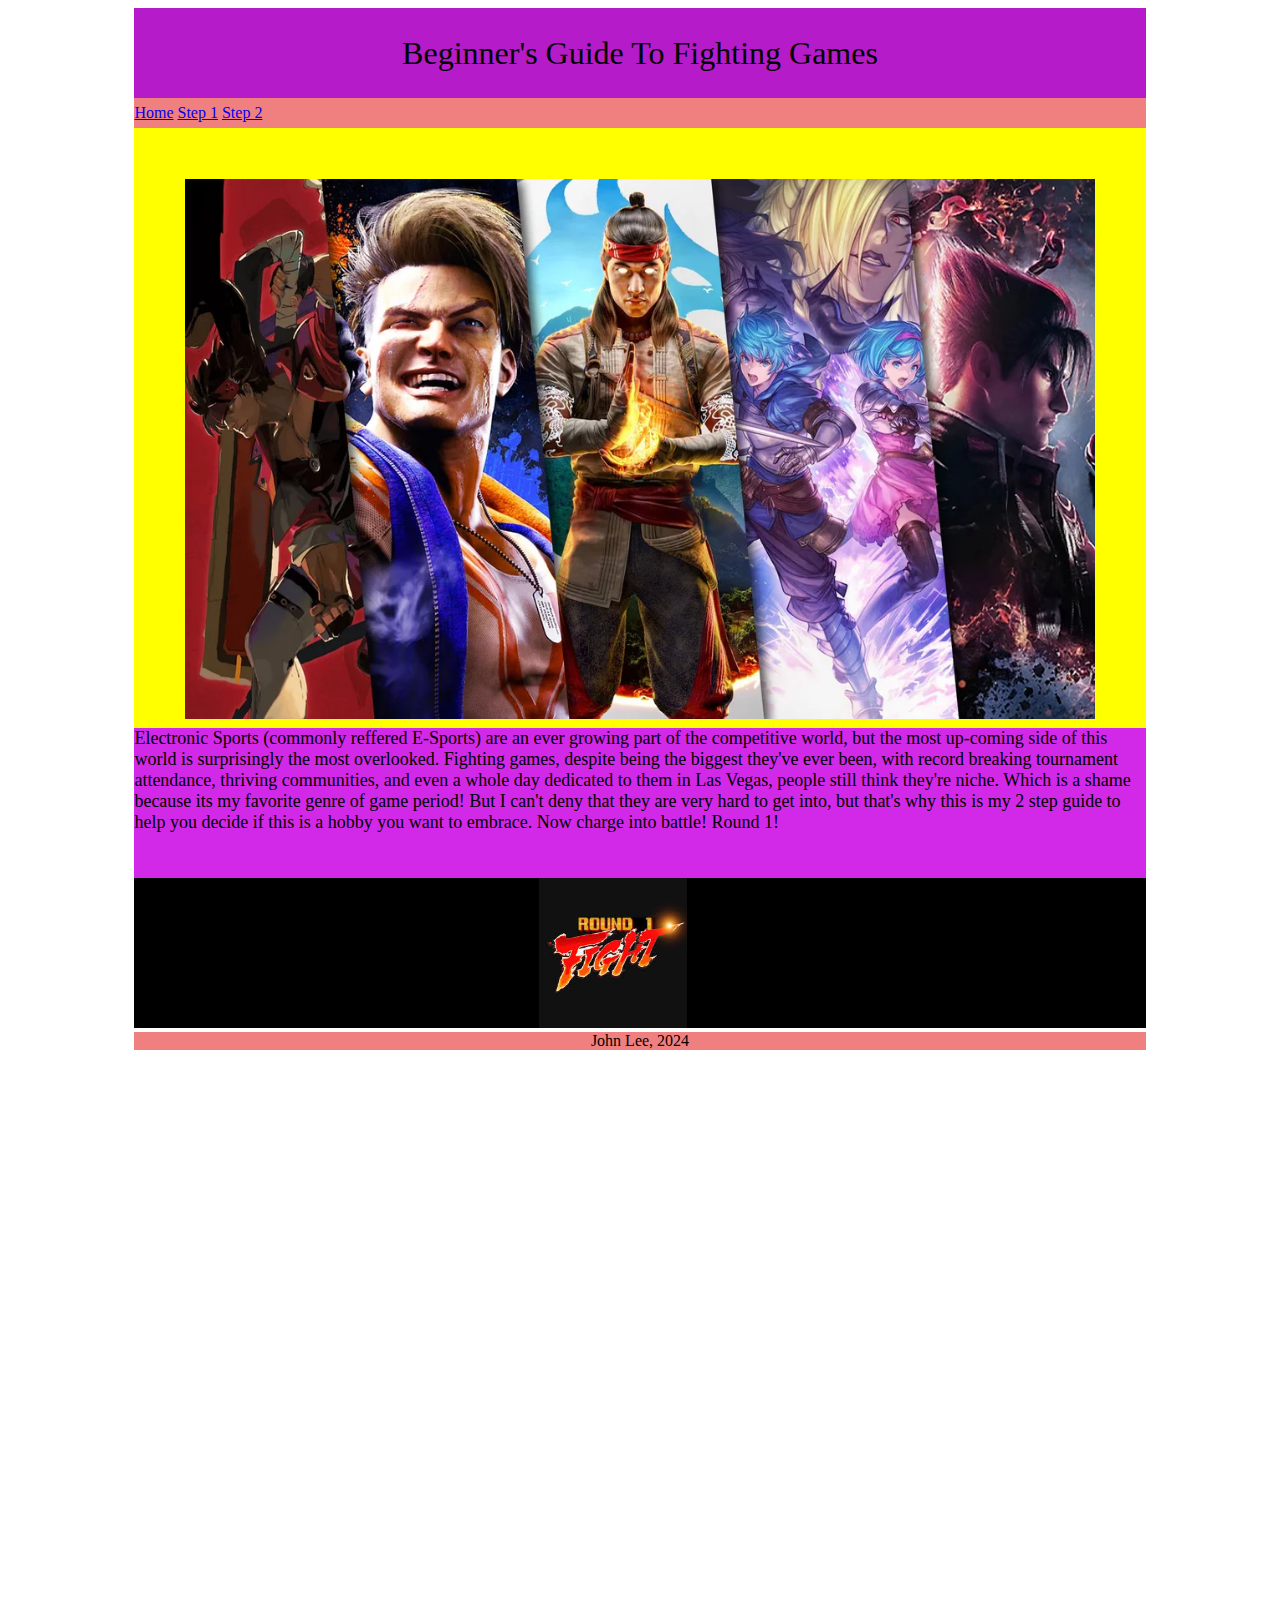
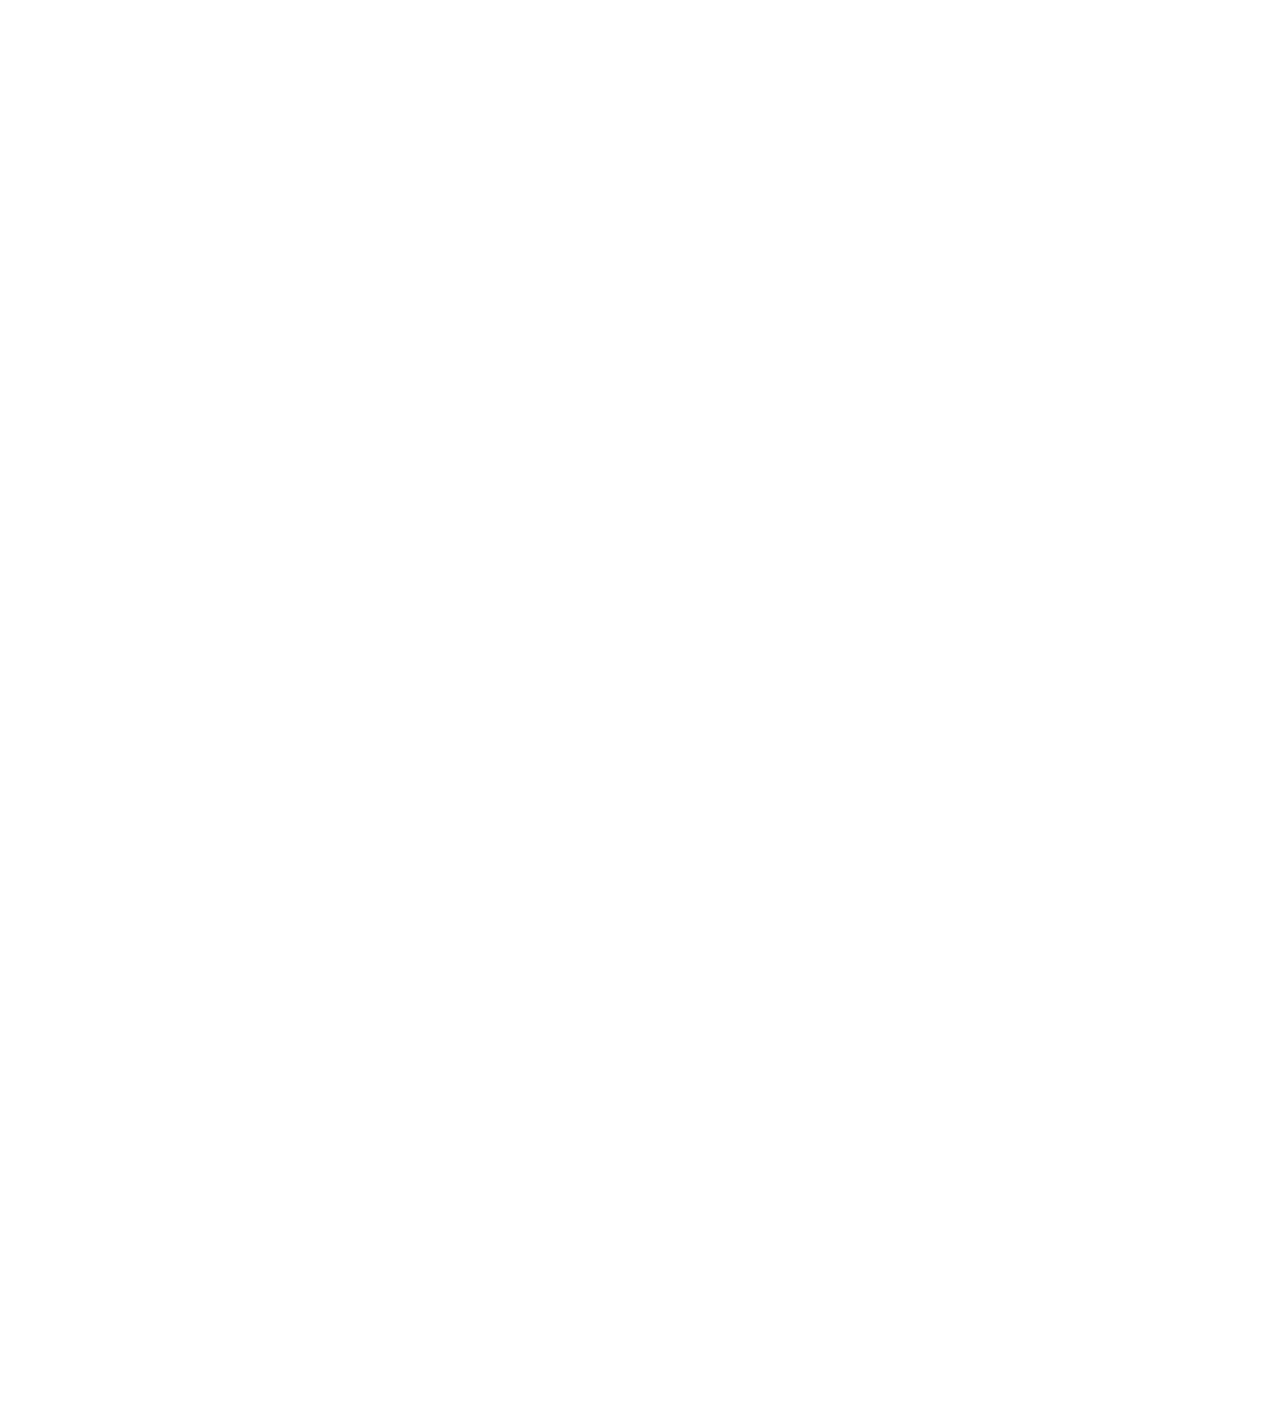
<file: index.html>
<!DOCTYPE html>
<html lang="en">
<head>
    <meta charset="UTF-8">
    <link rel="stylesheet" href="FinalStyle.css">
</head>
<style>
    article{
    grid-column: 2/10;
    grid-row: 5/25;
}

article img{
    padding: 5%;
    height: 90%;
    width: 90%;
}

aside{
    grid-column: 2/10;
    grid-row: 25/30;  
}

footer{
    grid-row: 35/36;
}
@media screen and (max-width: 700px) {
    article{
        background-color: yellow;
        grid-row: 5/17;
    }
    
    article img{
        padding: 10%;
        height: 50%;
        width: 80%;
    }
    
    aside{
        grid-column: 2/10;
        grid-row: 14/24;  
    }

    .NextPage{
        grid-row:24/29;
    }

    footer{
        grid-row: 29/30;
    }
}
</style>
<body>
    <div class="wrapper">
    <header> Beginner's Guide To Fighting Games</header>
    <nav><a href="index.html">Home</a> <a href="Step1.html">Step 1</a> <a href="Step2.html">Step 2</a></nav>
    <article><img src="FightingGameHome.webp" alt="Fighting Game Photo"></article>
    <aside>Electronic Sports (commonly reffered E-Sports) are an ever growing part of the competitive world, 
        but the most up-coming side of this world is surprisingly the most overlooked. Fighting games, despite 
        being the biggest they've ever been, with record breaking tournament attendance, thriving communities, and even
        a whole day dedicated to them in Las Vegas, people still think they're niche. Which is a shame because its my favorite
        genre of game period! But I can't deny that they are very hard to get into, but that's why this is my 2 step guide to
        help you decide if this is a hobby you want to embrace. Now charge into battle! Round 1!
        
    </aside>
    <a href="Step1.html"><div class="NextPage"><img src="RoundOne.jpeg" alt="Round 1"></a>
<footer> John Lee, 2024</footer>
</div>
</body>
</file>
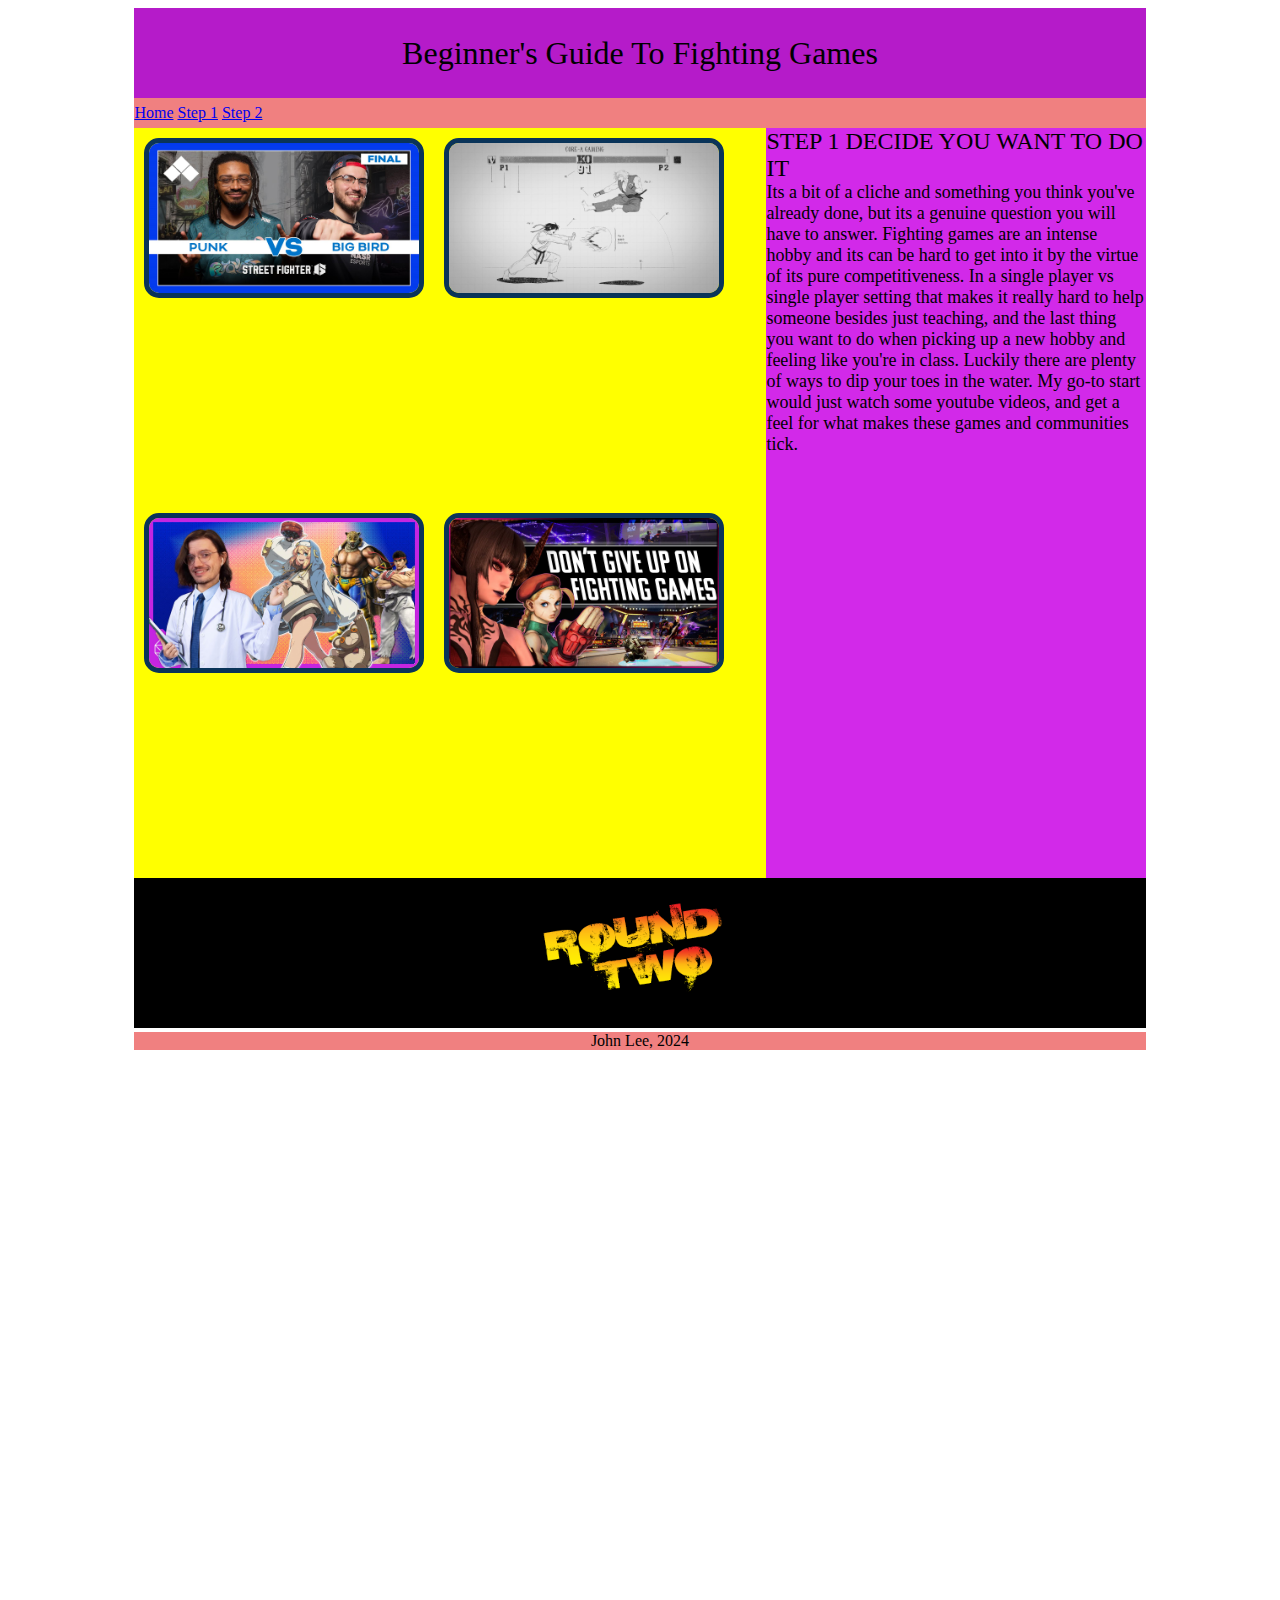
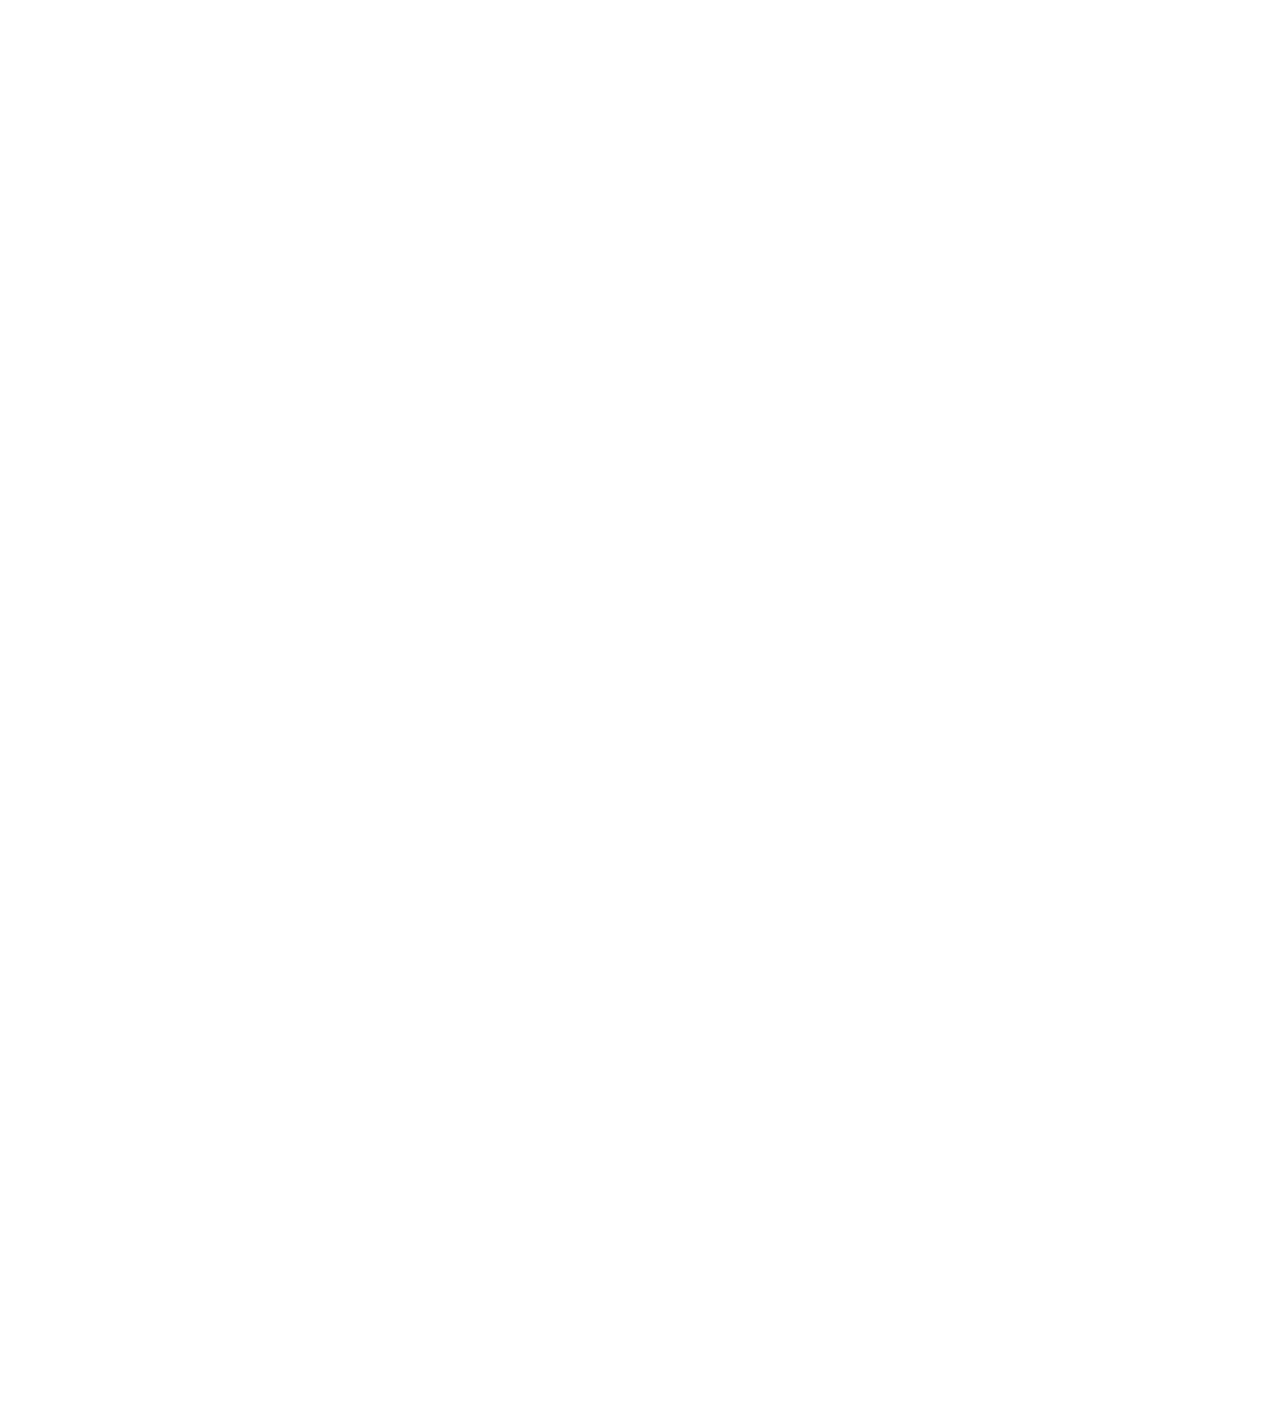
<file: Step1.html>
<!DOCTYPE html>
<html lang="en">
<head>
    <meta charset="UTF-8">
    <link rel="stylesheet" href="FinalStyle.css">
</head>
<style>

.infoBox{
    width: 270px;
    height: 150px;
    border-radius: 15px;
    border: 5px solid #0a3459; 
    margin: 10px;
}

article img{
    width: 100%;
    height: 100%;
    padding: 0px;
    border-radius: 10px;
}

</style>
<body>
    <div class="wrapper">
    <header> Beginner's Guide To Fighting Games</header>
    <nav><a href="index.html">Home</a> <a href="Step1.html">Step 1</a> <a href="Step2.html">Step 2</a></nav>
    <article>
        <div class="infoBox zoom">
            <a href="https://www.youtube.com/watch?v=X-C435HjNhg&pp=ygUKZXZvIGZpbmFscw%3D%3D">
                <img src="EVOFINALS.jpg">
            </a>
        </div>
        <div class="infoBox zoom">
            <a href="https://www.youtube.com/watch?v=b4Kc1p6Iat8&t=674s">
                <img src="CORE-A-GAMING.jpg">
            </a>
        </div>
        <div class="infoBox zoom">
            <a href="https://www.youtube.com/watch?v=mCUlBX8E2BU">
                <img src="HOWTOSTART.jpg">
            </a>
        </div>
        <div class="infoBox zoom">
            <a href="https://www.youtube.com/watch?v=0BsoXC98sM8">
                <img src="DONTGIVEUP.jpg">
            </a>
        </div>
    </article>
    <aside><div style="font-size: x-large;">STEP 1 DECIDE YOU WANT TO DO IT</div>
    Its a bit of a cliche and something you think you've already done, but its a genuine question you will have to answer.
    Fighting games are an intense hobby and its can be hard to get into it by the virtue of its pure competitiveness. In a single player 
    vs single player setting that makes it really hard to help someone besides just teaching, and the last thing you want to do when
    picking up a new hobby and feeling like you're in class. Luckily there are plenty of ways to dip your toes in the water. My go-to start
    would just watch some youtube videos, and get a feel for what makes these games and communities tick.</aside>
    <a href="Step2.html"><div class="NextPage"><img src="RoundTwo.png" alt="Round 2"></a>
    <footer>John Lee, 2024</footer>
</div>
</body>
</file>
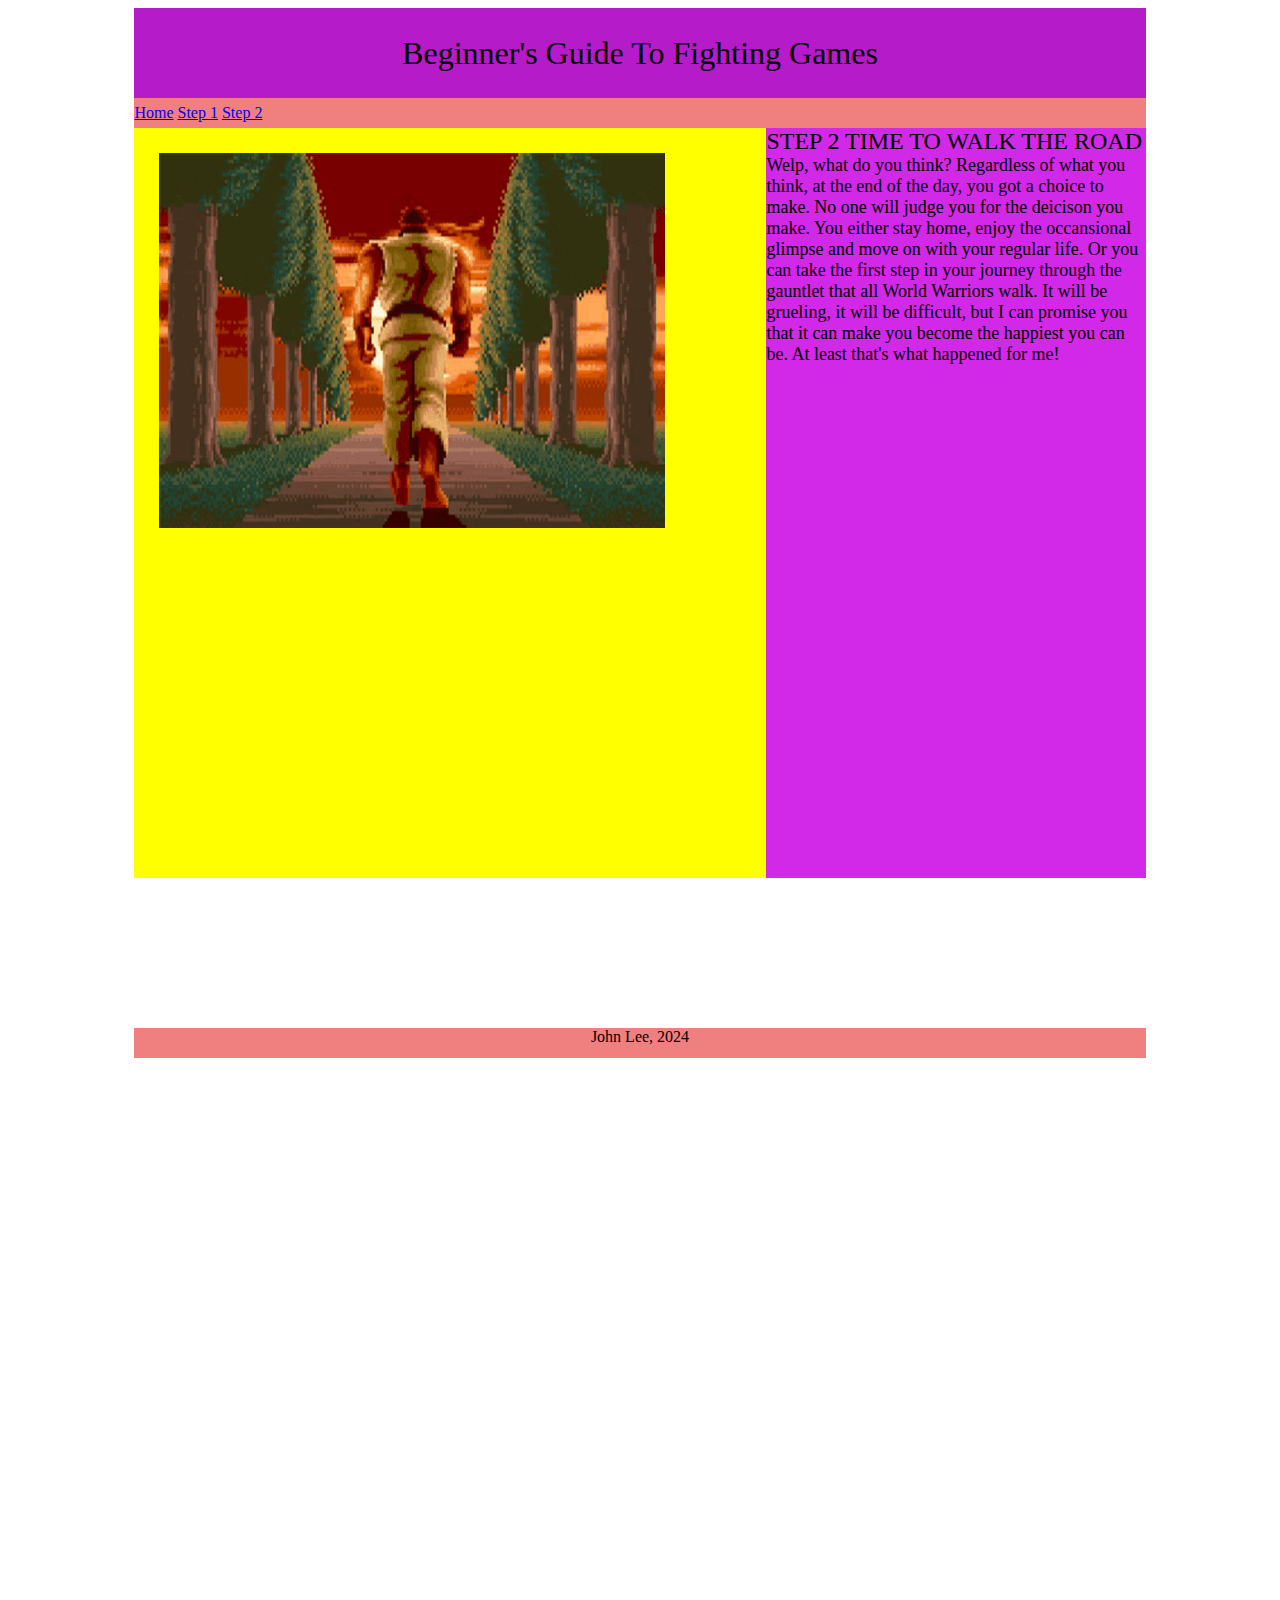
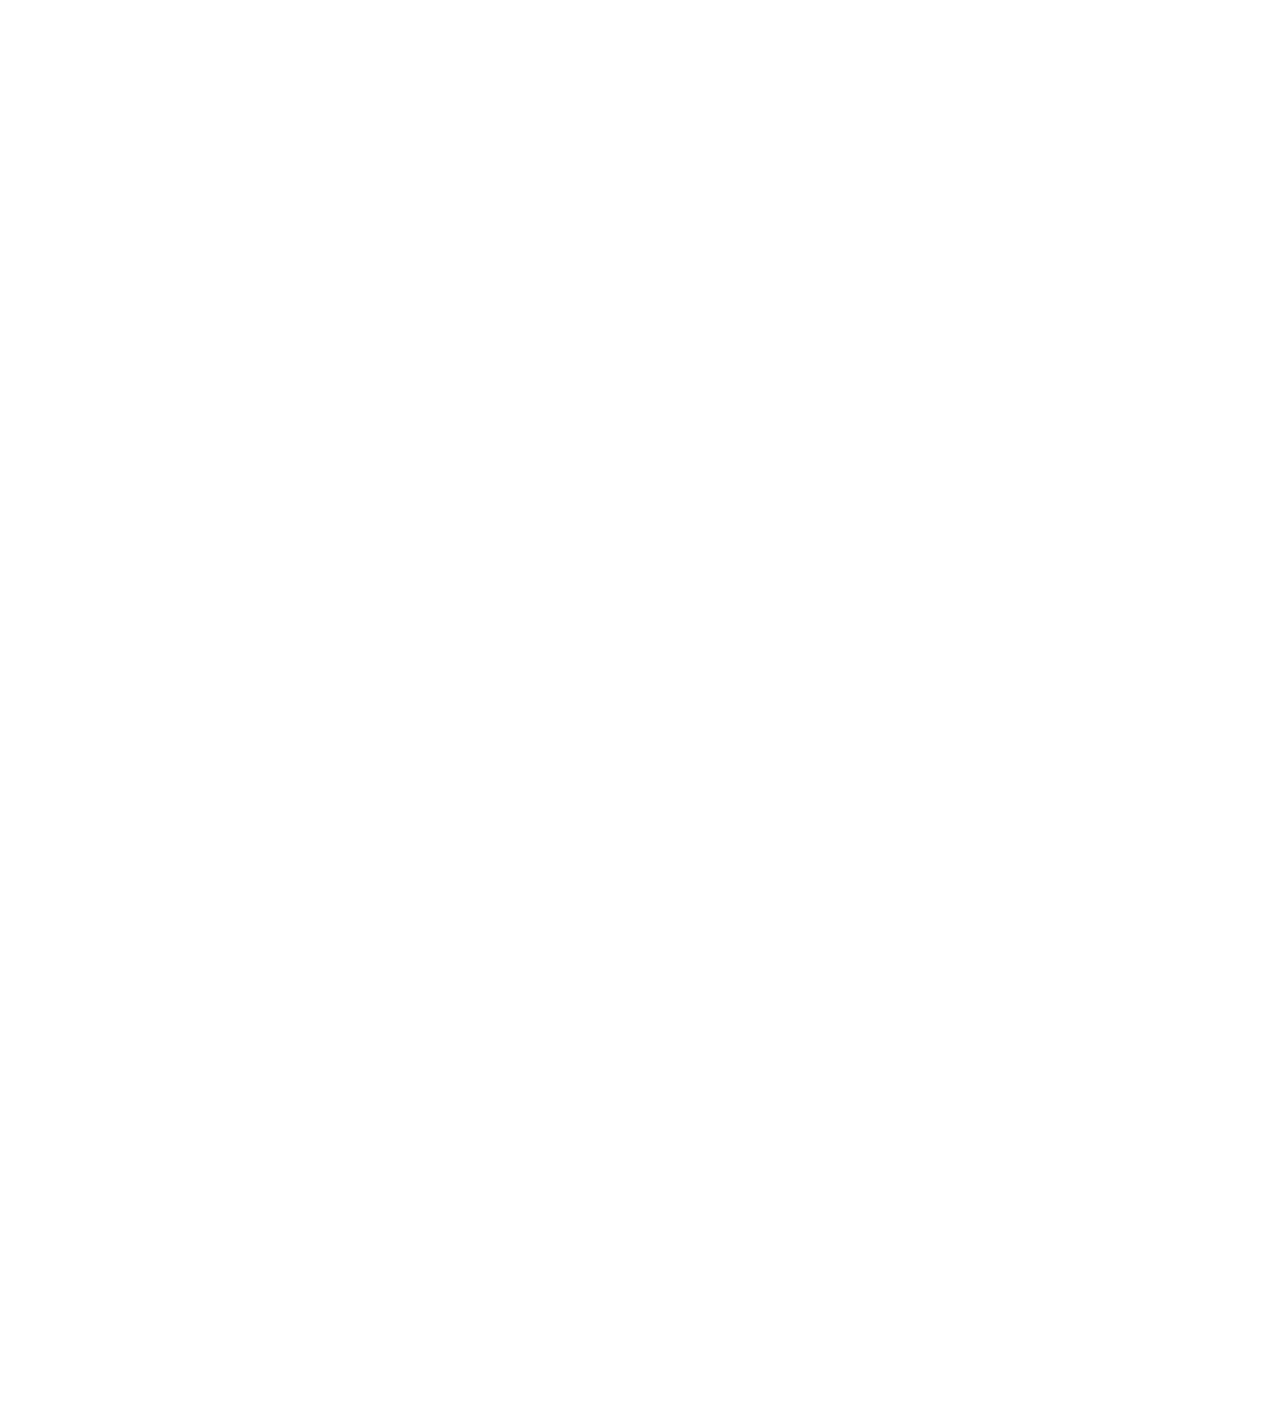
<file: Step2.html>
<!DOCTYPE html>
<html lang="en">
<head>
    <meta charset="UTF-8">
    <link rel="stylesheet" href="FinalStyle.css">
</head>
<style>
    @media screen and (max-width: 700px) {
        article{
            grid-column: 2/10;
            grid-row: 5/20;
        }
        aside{
            grid-column: 2/10;
            grid-row: 20/30;  
        }

        footer{
            grid-row: 30/31;
        }
    }
</style>
<body>
    <div class="wrapper">
    <header> Beginner's Guide To Fighting Games</header>
    <nav><a href="index.html">Home</a> <a href="Step1.html">Step 1</a> <a href="Step2.html">Step 2</a></nav>
    <article><img src="ryu-sunset.gif" alt="Ryu Sunset"></article>
    <aside><div style="font-size: x-large;">STEP 2 TIME TO WALK THE ROAD</div>
        Welp, what do you think? Regardless of what you think, at the end of the day, you got a choice to make. No one will judge you 
    for the deicison you make. You either stay home, enjoy the occansional glimpse and move on with your regular life. Or you can take 
    the first step in your journey through the gauntlet that all World Warriors walk. It will be grueling, it will be difficult, but I can
    promise you that it can make you become the happiest you can be. At least that's what happened for me!
    </aside>
    <footer>John Lee, 2024</footer>

</div>
</body>
</file>
<file: FinalStyle.css>
.wrapper{
    display: grid;
    grid-template-columns:repeat(10, 1fr);
    grid-template-rows:repeat(100, 30px);
}

header{
    grid-column: 2/10;
    background-color: rgb(181, 27, 201);
    grid-row: 1/4;
    font-size: xx-large;
    font-weight: 500;
    text-align: center;
    align-content: center;
}

nav{
    grid-column: 2/10;
    background-color: lightcoral;
    grid-row: 4/5;
    align-content: center;
}

article{
    display: flex;
    flex-wrap: wrap;
    background-color: yellow;
    grid-column: 2/7;
    grid-row: 5/30;
}
article img{
    padding: 25px;
    height: 50%;
    width: 80%;
}

aside{
    background-color: rgb(210, 41, 233);
    grid-column: 7/10;
    grid-row: 5/30;  
    font-size: large;
}

.NextPage{
    grid-row:30/35;
    grid-column: 2/10;
    background-color: black;
}

.NextPage img{
    padding-left: 40%;
    height: 100%;
    
}

footer{
    background-color: lightcoral;
    grid-column: 2/10;
    grid-row: 35/36;
    text-align: center;
}


    @media screen and (max-width: 700px) {
        article{
            grid-column: 2/10;
            grid-row: 5/35;
        }

        aside{
            grid-column: 2/10;
            grid-row: 35/45;  
        }

        footer{
            grid-row: 50/51;
        }

        .NextPage{
            grid-row:45/50;
        }

        .infoBox{
            width: 320px;
            height: auto;
            border-radius: 15px;
            border: 5px solid #0a3459; 
            margin: 6px;
        }
    }
</file>
